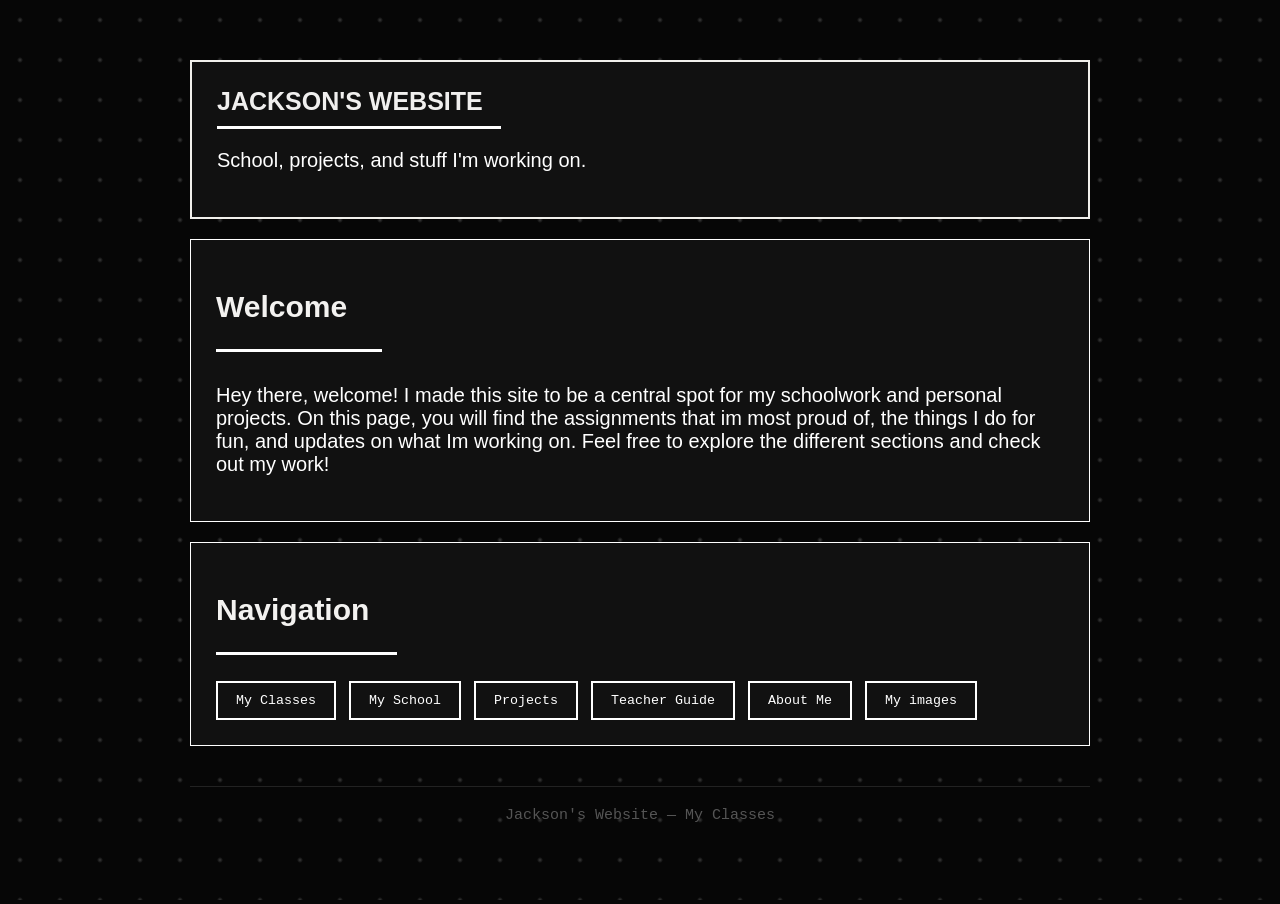
<file: index.html>
<!DOCTYPE html>
<html>
    <head>
        <title>Main Webpage | Jackson's Website</title>
        <meta charset="UTF-8">
        <meta name="keywords" content="HTML, CSS, index">
        <meta name="author" content="Jackson">
        <meta http-equiv="refresh" content="10">
        <link rel="icon" type="image/x-icon" href="/Images/book.png">
        <link rel="stylesheet" href="Main.css">
        <meta name="viewport" content="width=device-width, initial-scale=1.0">
        <style>
            body {
                margin: 0;
                background: #080808;
                color: white;
                font-family: "Courier New", monospace;
                font-size: 18px;
            }

            .main {
                width: 900px;
                margin: 60px auto;
            }

            .head, .top, .links {
                background: #111;
                border: 1px solid #ffffff;
                padding: 25px;
                margin-bottom: 20px;
                font-family: 'Gill Sans', 'Gill Sans MT', Calibri, 'Trebuchet MS', sans-serif;
                font-size: 20px;
            }
            

            .head {
                text-align: left;
                border: 2px solid #f1f0ec;
            }

            .head h1 {
                margin: 0;
                color: #f0efee;
                font-size: 25px;
            }
            .top h2, .links h2 {
                color: #f3f2f0;
            }

            .buttons {
                display: flex;
                gap: 13px;
                flex-wrap: wrap;
            }

            a {
                text-decoration: none;
            }

            footer {
                margin-top: 40px;
                padding: 20px;
                border-top: 1px solid #222;
                text-align: center;
                color: #555;
            }

            hr {
                width: 35%;
                left: 15%;
                margin-left: 0px;
                height: 3px;
                border: none;
                background-color: white;
            }

            .Headbar {
                height: 4%;
                width: 96%;
                margin: left;
            }

            .Welbar {
                height: 15px;
                width: 56%;
                margin-top: auto;
                margin: left;
            }

            .Navbar {
                height: 29px;
                width: 61%;
                margin-top: auto;
                margin: left;
            }

            .left :hover {
                border-top-left-radius: 10px;
                border-bottom-left-radius: 10px;
                rotate: -2deg;
                margin-right: 5px;
            }

            .right :hover {
                border-top-right-radius: 10px;
                border-bottom-right-radius: 10px;
                rotate: 2deg;
                margin-left: 5px;
            }
        </style>
    </head>
<body>

        <div class="main">
        
            <div class="orb">
            </div>

            <div class="head">
                <h1>JACKSON'S WEBSITE</h1>
            <div class="Headbar">
                <hr>
            </div>
                <p>School, projects, and stuff I'm working on.</p>
            </div>
            <div class="top">
                <h2>Welcome</h2>
                <div class="Welbar">
                <hr>
                </div>
                <p>Hey there, welcome! I made this site to be a central spot for my schoolwork and personal projects.
                On this page, you will find the assignments that im most proud of, the things I do for fun, and updates
                on what Im working on. Feel free to explore the different sections and check out my work!</p>
            </div>
            <div class="links">
                <h2>Navigation</h2>
                <div class="Navbar">
                <hr>
                </div>
            <div class="buttons">

            <div class="left">
                <a href="School Stuff.html"><button>My Classes</button></a>
            </div>

            <div class="right">
                <a href="pca.html"><button>My School</button></a>
            </div>

            <div class="left">
                <a href="Projects.html"><button>Projects</button></a>
            </div>

            <div class="right">
                <a href="teach.html"><button>Teacher Guide</button></a>
            </div>

            <div class="left">
                <a href="aboutme.html"><button>About Me</button></a>
            </div>

            <div class="right">
                <a href="images.hmtl"><button>My images</button></a>
            </div>
            
            </div>
        </div>
            <footer style="font-size: 15px;">
            Jackson's Website — My Classes
            </footer>
        </div>
    </body>
</html>
</file>
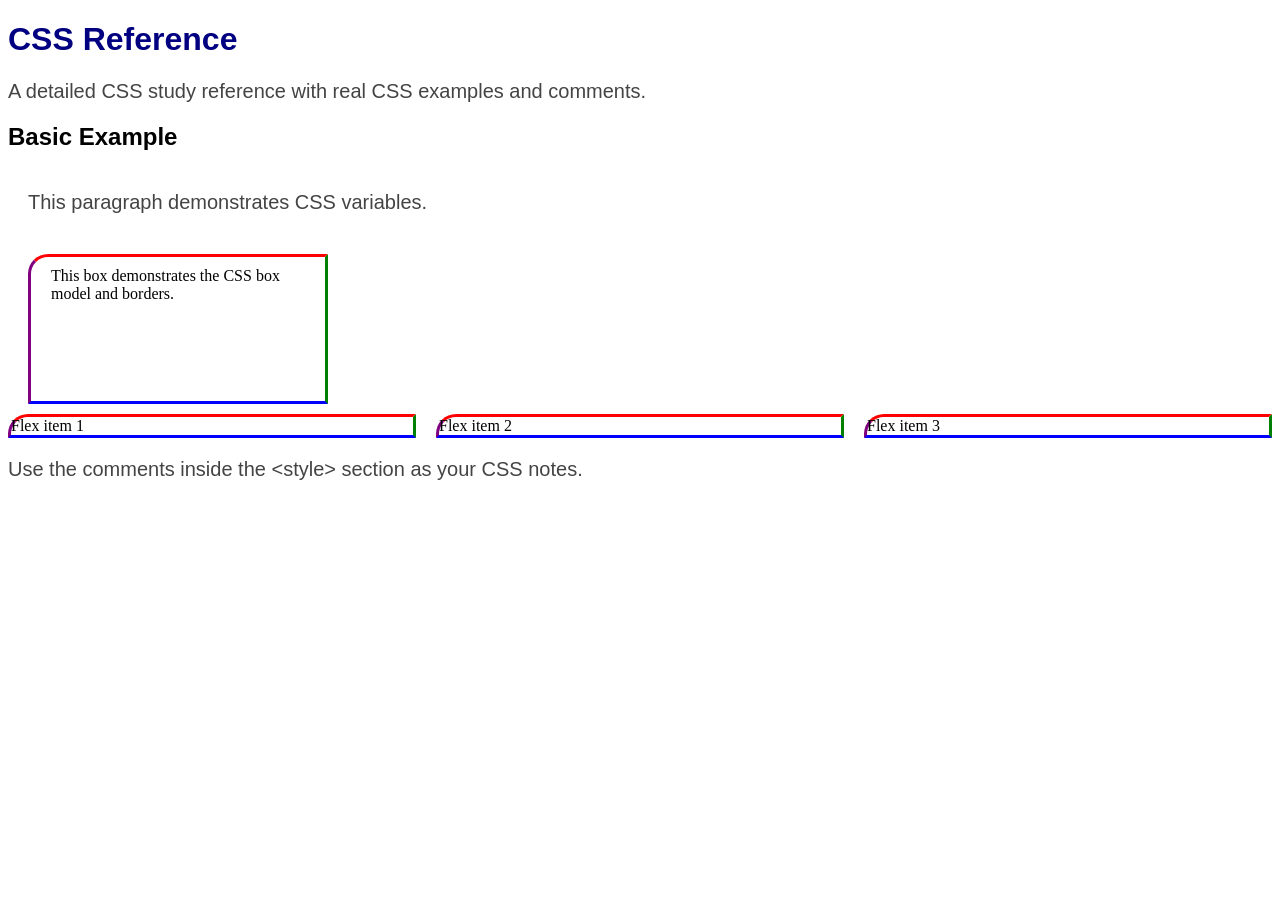
<file: CSS_Tag_Reference.html>
<!DOCTYPE html>
<html lang="en">
<head>
    <!-- ============================================================
         CSS COMPLETE REFERENCE
         This file teaches CSS properties, selectors, values, and rules.
         The examples are written as real CSS inside <style>.
         ============================================================ -->
    <meta charset="UTF-8">
    <meta name="viewport" content="width=device-width, initial-scale=1.0">
    <title>CSS Reference - Detailed Guide</title>

    <style>
        /* ============================================================
           HOW CSS WORKS
           ============================================================

           A CSS rule normally looks like this:

           selector {
               property: value;
           }

           selector  = what HTML element(s) you want to change
           property  = what part of the element you want to change
           value     = how you want that property changed

           Example:
        */

        p {
            color: blue; /* color changes the text color */
            font-size: 20px; /* font-size changes how large the text is */
        }

        /* ============================================================
           SELECTORS
           ============================================================ */

        /* Element selector: selects every element of that type. */
        h1 { color: navy; }

        /* Class selector: selects elements with class="box". */
        .box { padding: 20px; }

        /* ID selector: selects the element with id="main". */
        #main { margin: 10px; }

        /* Universal selector: selects every element. */
        * { box-sizing: border-box; }

        /* Group selector: applies the same styles to several selectors. */
        h1, h2, p { font-family: Arial, sans-serif; }

        /* Descendant selector: selects p elements inside .card. */
        .card p { line-height: 1.5; }

        /* Child selector: selects only direct children. */
        .menu > li { list-style: none; }

        /* Adjacent sibling: selects the first p immediately after h2. */
        h2 + p { margin-top: 0; }

        /* General sibling: selects p elements after h2 at the same level. */
        h2 ~ p { color: #333; }

        /* Attribute selector: selects inputs whose type is text. */
        input[type="text"] { border: 1px solid gray; }

        /* ============================================================
           COLORS
           ============================================================ */

        .colors {
            color: #222222; /* Sets the text color. */
            background-color: white; /* Sets the background color. */
            border-color: black; /* Sets the color of an element's border. */
            outline-color: blue; /* Sets the color of an outline. */
            caret-color: red; /* Changes the blinking text cursor color. */
            accent-color: blue; /* Changes the accent color of supported controls. */
        }

        /* Common color formats:
           color: red;
           color: #ff0000;
           color: rgb(255, 0, 0);
           color: rgba(255, 0, 0, 0.5);
           color: hsl(0, 100%, 50%);
           color: hsla(0, 100%, 50%, 0.5);
        */

        /* ============================================================
           BACKGROUNDS
           ============================================================ */

        .backgrounds {
            background-color: lightblue; /* Solid background color. */
            background-image: url("image.jpg"); /* Uses an image as a background. */
            background-repeat: no-repeat; /* Controls whether the image repeats. */
            background-position: center; /* Controls where the image is positioned. */
            background-size: cover; /* Makes the image cover the element. */
            background-attachment: fixed; /* Controls whether the background scrolls. */
            background-origin: border-box; /* Defines the background positioning area. */
            background-clip: border-box; /* Defines how far the background is painted. */
        }

        /* Gradient examples: */
        .linear-gradient {
            background: linear-gradient(to right, blue, purple);
            /* linear-gradient creates a smooth color transition in a direction. */
        }

        .radial-gradient {
            background: radial-gradient(circle, white, blue);
            /* radial-gradient creates a gradient spreading outward from a point. */
        }

        .conic-gradient {
            background: conic-gradient(red, yellow, green, blue, red);
            /* conic-gradient rotates colors around a center point. */
        }

        /* ============================================================
           TEXT
           ============================================================ */

        .text {
            color: black; /* Text color. */
            text-align: center; /* Horizontal alignment: left, center, right, justify. */
            text-align-last: center; /* Alignment of the last line of text. */
            text-decoration-line: underline; /* Adds underline, overline, or line-through. */
            text-decoration-color: red; /* Changes decoration color. */
            text-decoration-style: wavy; /* solid, double, dotted, dashed, or wavy. */
            text-decoration-thickness: 2px; /* Controls decoration thickness. */
            text-transform: uppercase; /* uppercase, lowercase, capitalize, none. */
            text-indent: 20px; /* Indents the first line. */
            text-shadow: 2px 2px 4px gray; /* Adds a shadow behind text. */
            letter-spacing: 2px; /* Changes space between letters. */
            word-spacing: 5px; /* Changes space between words. */
            line-height: 1.6; /* Controls vertical space between lines. */
            white-space: normal; /* Controls wrapping and whitespace handling. */
            word-break: normal; /* Controls where long words can break. */
            overflow-wrap: break-word; /* Allows long words to wrap when necessary. */
            hyphens: auto; /* Allows browser-controlled hyphenation. */
            direction: ltr; /* Sets text direction: left-to-right or right-to-left. */
            unicode-bidi: normal; /* Controls bidirectional text handling. */
        }

        /* ============================================================
           FONTS
           ============================================================ */

        .fonts {
            font-family: Arial, sans-serif; /* Chooses the typeface. */
            font-size: 24px; /* Changes text size. */
            font-weight: 700; /* Controls thickness: 100 through 900 where supported. */
            font-style: italic; /* normal, italic, or oblique. */
            font-variant: small-caps; /* Changes how characters are displayed. */
            font-stretch: normal; /* Controls width/stretch when the font supports it. */
            font-size-adjust: none; /* Adjusts perceived text size based on font metrics. */
            font-optical-sizing: auto; /* Lets variable fonts adjust optical sizing. */
        }

        /* ============================================================
           BOX MODEL
           ============================================================

           Every normal HTML element can be thought of as:

           +---------------- margin ----------------+
           | +--------------- border --------------+ |
           | | +------------- padding ------------+ | |
           | | |              content              | | |
           | | +-----------------------------------+ | |
           | +---------------------------------------+ |
           +-------------------------------------------+
        */

        .box-model {
            width: 300px; /* Content width by default. */
            height: 150px; /* Content height by default. */
            min-width: 100px; /* Prevents the element from becoming narrower than this. */
            max-width: 800px; /* Prevents it from becoming wider than this. */
            min-height: 50px; /* Minimum height. */
            max-height: 500px; /* Maximum height. */
            padding: 20px; /* Space INSIDE the border around the content. */
            padding-top: 10px; /* Top inner spacing. */
            padding-right: 20px; /* Right inner spacing. */
            padding-bottom: 10px; /* Bottom inner spacing. */
            padding-left: 20px; /* Left inner spacing. */
            margin: 20px; /* Space OUTSIDE the border. */
            margin-top: 10px; /* Top outside spacing. */
            margin-right: 20px; /* Right outside spacing. */
            margin-bottom: 10px; /* Bottom outside spacing. */
            margin-left: 20px; /* Left outside spacing. */
            box-sizing: border-box; /* Makes width/height include padding and border. */
        }

        /* ============================================================
           BORDERS
           ============================================================ */

        .borders {
            border: 2px solid black; /* Shorthand for width, style, and color. */
            border-width: 2px; /* Border thickness. */
            border-style: solid; /* solid, dashed, dotted, double, etc. */
            border-color: black; /* Border color. */
            border-radius: 1px; /* Rounds the corners. */
            border-top: 3px solid red; /* Border only on top. */
            border-right: 3px solid green; /* Border only on right. */
            border-bottom: 3px solid blue; /* Border only on bottom. */
            border-left: 3px solid purple; /* Border only on left. */
            border-top-left-radius: 20px; /* Rounds one specific corner. */
            border-image: none; /* Allows an image to be used as a border. */
        }

        /* ============================================================
           DISPLAY & VISIBILITY
           ============================================================ */

        .display {
            display: block; /* Takes its own line and normally fills available width. */
            visibility: visible; /* visible or hidden; hidden keeps the element's space. */
            opacity: 1; /* 0 is invisible, 1 is fully visible. */
        }

        /* Useful display values include:
           display: none;       Completely removes the element from layout.
           display: block;      Creates a block-level box.
           display: inline;     Keeps content in the same line.
           display: inline-block; Allows width/height while staying inline.
           display: flex;       Creates a flexbox container.
           display: grid;       Creates a grid container.
           display: table;      Gives an element table-like layout behavior.
        */

        /* ============================================================
           FLEXBOX
           ============================================================ */

        .flex-container {
            display: flex; /* Turns this element into a flex container. */
            flex-direction: row; /* Controls the main direction: row or column. */
            flex-wrap: wrap; /* Allows items to move onto another line. */
            flex-flow: row wrap; /* Shorthand for direction + wrap. */
            justify-content: center; /* Aligns items along the main axis. */
            align-items: center; /* Aligns items along the cross axis. */
            align-content: center; /* Aligns multiple rows/columns of flex items. */
            gap: 20px; /* Adds space between flex/grid items. */
            row-gap: 10px; /* Space between rows. */
            column-gap: 20px; /* Space between columns. */
        }

        .flex-item {
            flex: 1 1 200px; /* Shorthand for grow, shrink, and basis. */
            flex-grow: 1; /* Controls how much an item can grow. */
            flex-shrink: 1; /* Controls how much an item can shrink. */
            flex-basis: 200px; /* Starting size before remaining space is distributed. */
            align-self: center; /* Overrides align-items for one item. */
            order: 1; /* Changes visual order of a flex item. */
        }

        /* ============================================================
           CSS GRID
           ============================================================ */

        .grid-container {
            display: grid; /* Turns the element into a grid container. */
            grid-template-columns: repeat(3, 1fr); /* Creates three equal columns. */
            grid-template-rows: auto; /* Controls row sizes. */
            grid-template-areas: "header header header" "main main side";
            grid-column: 1 / 3; /* Places an item across grid columns. */
            grid-row: 1 / 2; /* Places an item across grid rows. */
            grid-area: main; /* Assigns an item to a named grid area. */
            gap: 20px; /* Space between grid cells. */
            grid-auto-flow: row; /* Controls how automatically placed items flow. */
            grid-auto-columns: auto; /* Size of automatically created columns. */
            grid-auto-rows: auto; /* Size of automatically created rows. */
            justify-items: stretch; /* Horizontal alignment of items inside cells. */
            align-items: stretch; /* Vertical alignment of items inside cells. */
            justify-content: center; /* Aligns the whole grid horizontally. */
            align-content: center; /* Aligns the whole grid vertically. */
        }

        /* ============================================================
           POSITIONING
           ============================================================ */

        .positioning {
            position: relative; /* Keeps the element in normal flow and creates a positioning reference. */
            top: 10px; /* Moves a positioned element down. */
            right: 10px; /* Moves it from the right edge. */
            bottom: 10px; /* Moves it from the bottom edge. */
            left: 10px; /* Moves it from the left edge. */
            z-index: 10; /* Controls which positioned elements appear in front. */
        }

        /* Other position values:
           position: static;   Normal positioning; offsets usually do nothing.
           position: relative; Offsets from its normal position.
           position: absolute; Positioned relative to a containing block.
           position: fixed;    Positioned relative to the viewport.
           position: sticky;   Acts relative until a scroll threshold is reached.
        */

        /* ============================================================
           OVERFLOW & SCROLLING
           ============================================================ */

        .overflow {
            overflow: auto; /* Adds scrolling only when content needs it. */
            overflow-x: auto; /* Controls horizontal overflow. */
            overflow-y: auto; /* Controls vertical overflow. */
            text-overflow: ellipsis; /* Can show ... when overflowing text is clipped. */
            resize: both; /* Allows the user to resize the element. */
        }

        /* ============================================================
           SHADOWS & EFFECTS
           ============================================================ */

        .effects {
            box-shadow: 0 5px 20px rgba(0, 0, 0, 0.25); /* Shadow around a box. */
            filter: blur(0); /* Applies visual effects such as blur, brightness, or contrast. */
            mix-blend-mode: normal; /* Controls how an element blends with content underneath. */
            isolation: auto; /* Controls whether an element creates a new stacking context. */
        }

        /* Common filter functions:
           blur(5px)
           brightness(120%)
           contrast(150%)
           grayscale(100%)
           hue-rotate(90deg)
           invert(100%)
           opacity(50%)
           saturate(200%)
           sepia(100%)
        */

        /* ============================================================
           TRANSFORMS
           ============================================================ */

        .transform {
            transform: translateX(10px); /* Moves an element horizontally. */
            transform-origin: center; /* Sets the point transformations happen around. */
        }

        /* Other transform functions:
           translate(x, y)       Moves an element.
           scale(x, y)           Makes an element larger/smaller.
           rotate(angle)         Rotates an element.
           skew(x, y)            Slants an element.
           matrix(...)           Applies a 2D transformation matrix.
           translate3d(...)      Moves an element in 3D space.
           rotateX/Y/Z(...)      Rotates around a 3D axis.
           scale3d(...)           Scales in 3D.
        */

        /* ============================================================
           TRANSITIONS
           ============================================================ */

        .transition {
            background: white;
            transition-property: background, transform; /* Which properties animate. */
            transition-duration: 0.3s; /* How long the animation takes. */
            transition-timing-function: ease; /* Controls the speed curve. */
            transition-delay: 0s; /* Wait time before the transition starts. */
        }

        .transition:hover {
            background: lightblue;
            transform: scale(1.05);
        }

        /* ============================================================
           ANIMATIONS
           ============================================================ */

        .animation {
            animation-name: exampleAnimation; /* Name of the @keyframes animation. */
            animation-duration: 2s; /* How long one animation cycle lasts. */
            animation-timing-function: ease-in-out; /* Speed curve. */
            animation-delay: 0s; /* Delay before starting. */
            animation-iteration-count: infinite; /* Number of times it runs. */
            animation-direction: alternate; /* Controls forward/reverse direction. */
            animation-fill-mode: both; /* Controls styles before/after animation. */
            animation-play-state: running; /* running or paused. */
        }

        @keyframes exampleAnimation {
            /* @keyframes defines the stages of a CSS animation. */
            from { transform: translateX(0); }
            to { transform: translateX(100px); }
        }

        /* ============================================================
           LISTS
           ============================================================ */

        .lists {
            list-style-type: square; /* Changes bullet/number style. */
            list-style-position: inside; /* Places marker inside the list item's box. */
            list-style-image: none; /* Can use an image as the marker. */
        }

        /* ============================================================
           TABLES
           ============================================================ */

        .tables {
            border-collapse: collapse; /* Combines adjacent table borders. */
            border-spacing: 5px; /* Controls space between table cells. */
            caption-side: top; /* Places a table caption at the top or bottom. */
            empty-cells: show; /* Controls display of borders/background on empty cells. */
            table-layout: auto; /* Controls how column widths are calculated. */
        }

        /* ============================================================
           CURSOR & USER INTERACTION
           ============================================================ */

        .interaction {
            cursor: pointer; /* Changes the mouse pointer. */
            user-select: none; /* Controls whether text can be selected. */
            pointer-events: auto; /* Controls whether an element receives pointer events. */
            touch-action: auto; /* Controls browser handling of touch gestures. */
            appearance: auto; /* Controls native appearance of supported controls. */
        }

        /* ============================================================
           OBJECTS & IMAGES
           ============================================================ */

        .media-object {
            object-fit: cover; /* Controls how an image/video fits inside its box. */
            object-position: center; /* Controls the position of the fitted media. */
            image-rendering: auto; /* Controls how images are rendered/scaled. */
            aspect-ratio: 16 / 9; /* Sets a preferred width-to-height ratio. */
        }

        /* ============================================================
           CSS VARIABLES / CUSTOM PROPERTIES
           ============================================================ */

        :root {
            --main-color: #3366ff; /* A custom CSS variable. */
            --space: 20px; /* Variables can store reusable values. */
        }

        .variables {
            color: var(--main-color); /* var() retrieves a custom property. */
            padding: var(--space);
        }

        /* ============================================================
           FUNCTIONS
           ============================================================ */

        .functions {
            width: calc(100% - 40px); /* calc() performs calculations. */
            width: min(90%, 800px); /* min() chooses the smaller value. */
            width: max(300px, 50%); /* max() chooses the larger value. */
            width: clamp(300px, 70vw, 1000px); /* clamp() creates a min/preferred/max range. */
            color: rgb(20 40 60); /* rgb() creates an RGB color. */
            color: hsl(220 80% 50%); /* hsl() creates a color using hue, saturation, lightness. */
        }

        /* ============================================================
           RESPONSIVE DESIGN
           ============================================================ */

        /* @media changes styles when a condition is true, such as screen width. */
        @media (max-width: 700px) {
            body {
                font-size: 16px;
            }
        }

        /* @supports applies styles when a browser supports a feature. */
        @supports (display: grid) {
            .support-test {
                display: grid;
            }
        }

        /* ============================================================
           PSEUDO-CLASSES
           ============================================================ */

        /* :hover applies while the pointer is over an element. */
        a:hover { text-decoration: underline; }

        /* :active applies while an element is being activated/clicked. */
        button:active { transform: scale(0.98); }

        /* :focus applies when an element receives keyboard/input focus. */
        input:focus { outline: 2px solid blue; }

        /* :visited applies to links the user has visited. */
        a:visited { color: purple; }

        /* :first-child selects an element that is the first child of its parent. */
        li:first-child { font-weight: bold; }

        /* :last-child selects an element that is the last child of its parent. */
        li:last-child { margin-bottom: 0; }

        /* :nth-child() selects elements by their position among siblings. */
        li:nth-child(2) { color: red; }

        /* :not() selects elements that do NOT match the selector inside it. */
        p:not(.special) { color: #444; }

        /* :disabled selects disabled form controls. */
        button:disabled { opacity: 0.5; }

        /* :checked selects checked checkboxes/radio buttons. */
        input:checked { accent-color: green; }

        /* :required selects required form controls. */
        input:required { border-color: orange; }

        /* ============================================================
           PSEUDO-ELEMENTS
           ============================================================ */

        /* ::before inserts generated content before an element's content. */
        .pseudo::before {
            content: "★ ";
        }

        /* ::after inserts generated content after an element's content. */
        .pseudo::after {
            content: " ✓";
        }

        /* ::first-letter styles the first letter. */
        .drop-cap::first-letter { font-size: 2em; }

        /* ::first-line styles the first line of text. */
        .first-line::first-line { font-weight: bold; }

        /* ::selection styles text selected by the user. */
        ::selection { background: yellow; }

        /* ============================================================
           LESS COMMON / ADVANCED PROPERTIES
           ============================================================ */

        .advanced {
            all: unset; /* Resets or sets all properties at once. */
            contain: none; /* Controls how much an element's layout/paint can affect other content. */
            content-visibility: auto; /* Allows browsers to skip rendering off-screen content. */
            object-fit: contain; /* Fits replaced content inside its box while preserving ratio. */
            scroll-behavior: smooth; /* Makes scrolling animated instead of instant. */
            scroll-margin: 20px; /* Adds scroll offset around an element. */
            scroll-padding: 20px; /* Adds scroll padding to a scroll container. */
            overscroll-behavior: contain; /* Controls scroll chaining at boundaries. */
            writing-mode: horizontal-tb; /* Controls the direction text lines are laid out. */
            tab-size: 4; /* Controls the width of tab characters. */
            columns: 2; /* Creates a multi-column text layout. */
            column-gap: 30px; /* Space between text columns. */
            column-rule: 1px solid gray; /* Draws a line between columns. */
            break-inside: avoid; /* Helps prevent content from breaking inside an element. */
        }

        /* ============================================================
           AT-RULES QUICK REFERENCE
           ============================================================

           @charset     Declares the character encoding of a CSS file.
           @import      Loads another CSS stylesheet.
           @media       Applies CSS under conditions such as screen width.
           @supports     Applies CSS if a feature is supported.
           @font-face    Defines a downloadable/custom font.
           @keyframes    Defines animation stages.
           @layer        Creates a cascade layer for controlling priority.
           @container    Applies styles based on a container's size/conditions.
           @page         Controls print-page layout.
        */

        /* Example @font-face. Change the URL to a real font file. */
        /*
        @font-face {
            font-family: "MyFont";
            src: url("myfont.woff2") format("woff2");
            font-weight: 400;
            font-style: normal;
        }
        */

        /* Example cascade layer. */
        @layer example {
            .layer-example { padding: 10px; }
        }

        /* ============================================================
           QUICK REMINDERS
           ============================================================

           px   = pixels; fixed CSS unit.
           %    = percentage relative to another value.
           em   = relative to the current/parent font size depending on property.
           rem  = relative to the root HTML font size.
           vw   = 1% of viewport width.
           vh   = 1% of viewport height.
           vmin = 1% of the smaller viewport dimension.
           vmax = 1% of the larger viewport dimension.
           fr   = fraction of available grid space.
           auto = lets the browser calculate a value.

           IMPORTANT:
           CSS is not made of HTML "tags." CSS uses selectors, properties,
           values, functions, pseudo-classes, pseudo-elements, and at-rules.
        */
    </style>
</head>

<body>
    <!-- ============================================================
         VISIBLE STUDY PAGE
         ============================================================ -->
    <header>
        <h1>CSS Reference</h1>
        <p>A detailed CSS study reference with real CSS examples and comments.</p>
    </header>

    <main>
        <section>
            <h2>Basic Example</h2>
            <p class="variables">This paragraph demonstrates CSS variables.</p>
            <div class="borders box-model">This box demonstrates the CSS box model and borders.</div>
            <div class="flex-container">
                <div class="flex-item borders">Flex item 1</div>
                <div class="flex-item borders">Flex item 2</div>
                <div class="flex-item borders">Flex item 3</div>
            </div>
        </section>
    </main>

    <footer>
        <p>Use the comments inside the &lt;style&gt; section as your CSS notes.</p>
    </footer>
</body>
</html>
</file>
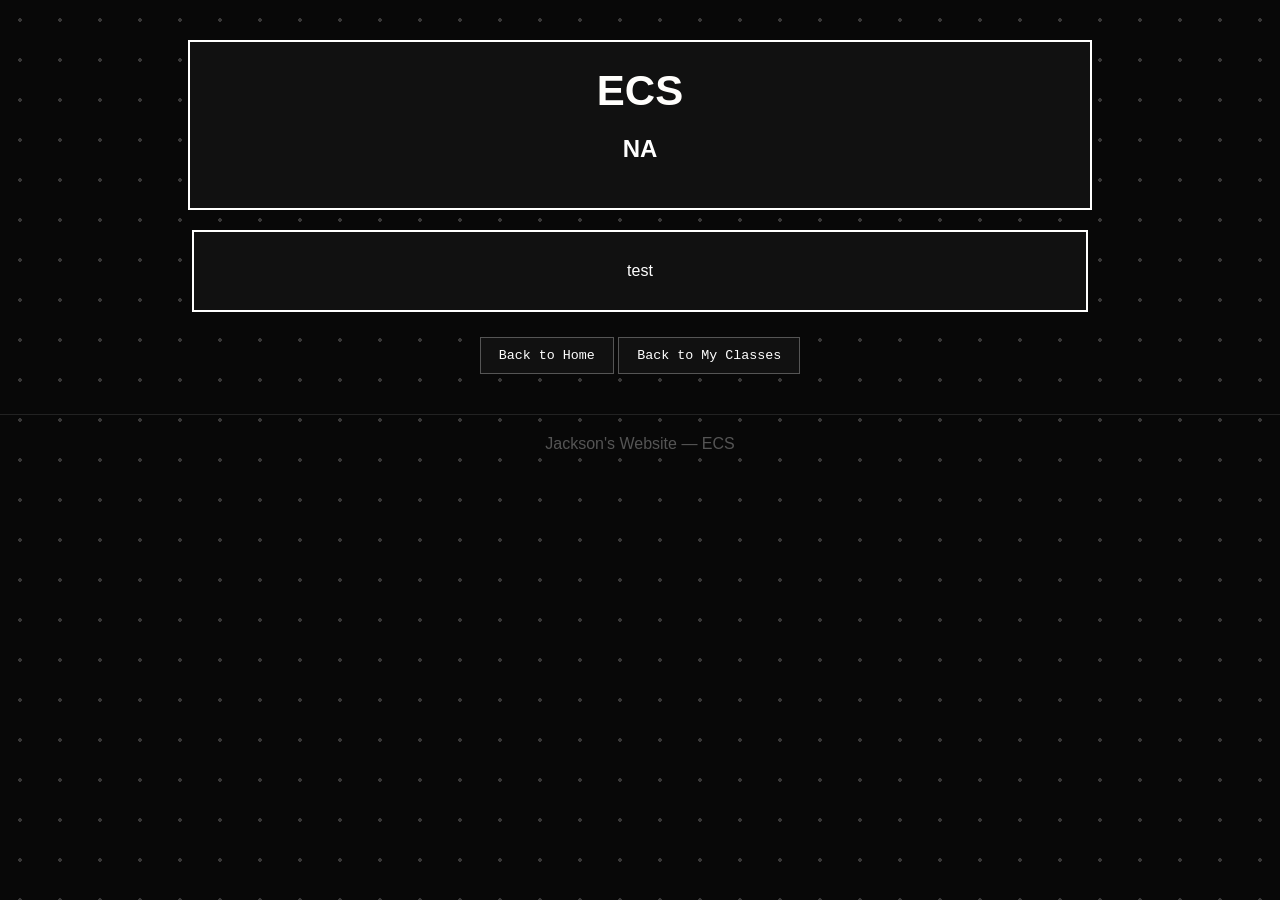
<file: ECS.html>
<!DOCTYPE html>
<html>
<head>
    <title>ECS | Jackson's Website</title>
    <meta charset="UTF-8">
    <meta name="keywords" ">
    <meta name="author" content="Jackson">
    <meta http-equiv="refresh" content="10">
    <link rel="icon" type="image/x-icon" href="">
    <link rel="stylesheet" href="ClassStyle.css">
    <link rel="stylesheet" href="ButtonStyle.css">
</head>
<body>
    <div class="moving-balls"></div>
    <div class="header">
        <h1>ECS</h1>
        <h2>NA</h2>
    </div>
    <p>test</p>
    
    <div class="back">
        <a href="index.html">
            <button>Back to Home</button>
        </a>

        <a href="School Stuff.html">
            <button>Back to My Classes</button>
        </a>
    </div>
    <footer>
        Jackson's Website — ECS
    </footer>
</body>
</html>
</file>
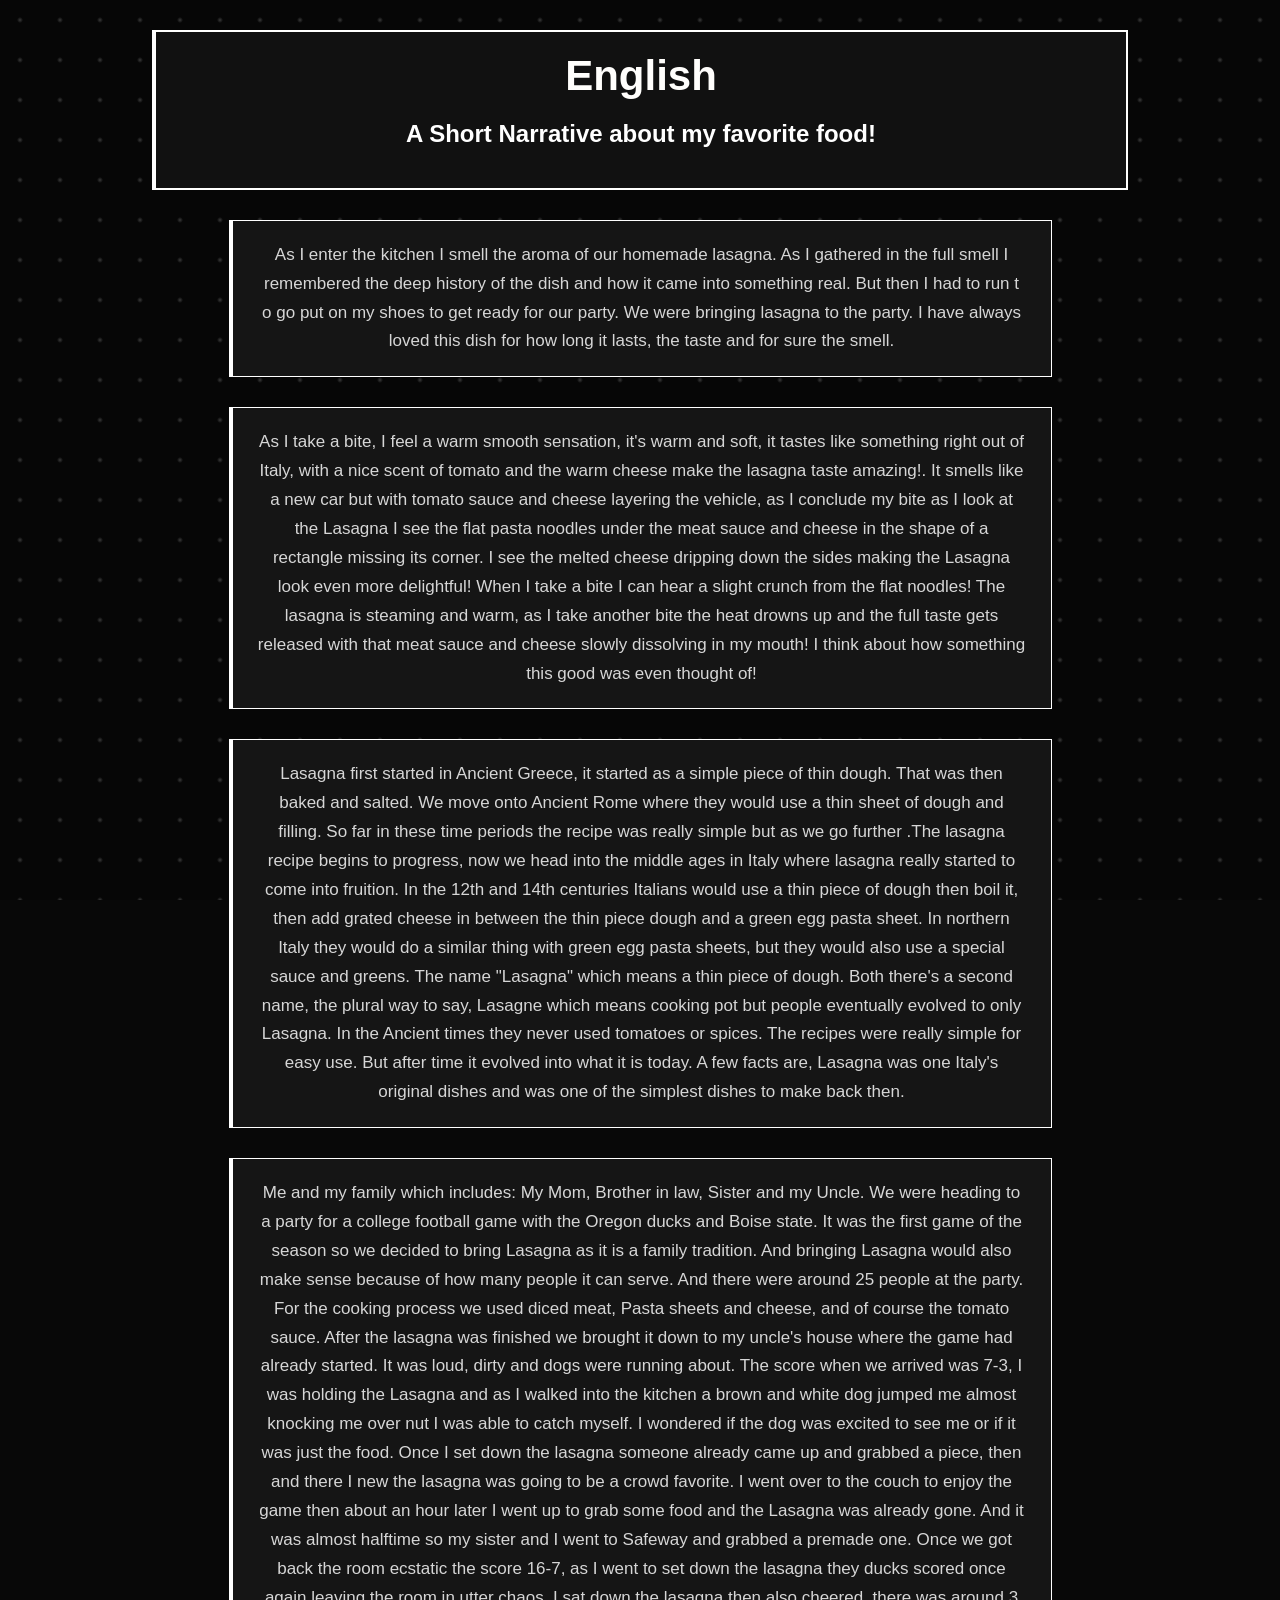
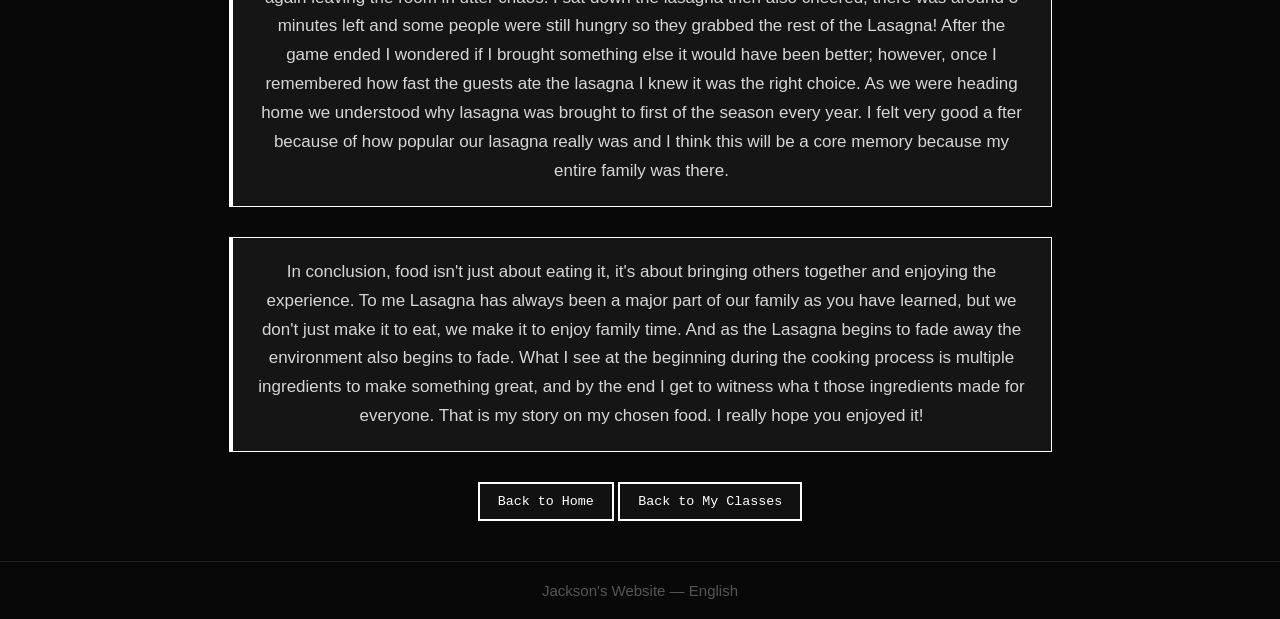
<file: English.html>
<!DOCTYPE html>
<html>
    <head>
        <title>English | Jackson's Website</title>
        <meta charset="UTF-8">
        <meta name="keywords" content="English, Class">
        <meta name="author" content="Jackson">
        <meta http-equiv="refresh" content="10">
        <link rel="icon" type="image/x-icon" href="Images/book.png">
        <link rel="stylesheet" href="Main.css">
        <meta name="viewport" content="width=device-width, initial-scale=1.0">
        <style>
            body {
            margin: 0;
            background: #080808;
            color: white;
            font-family:'Gill Sans', 'Gill Sans MT', Calibri, 'Trebuchet MS', sans-serif
            }

            .header {
                width: 930px;
                margin: 30px auto 15px;
                padding: 20px;
                background: #111;
                border: 2px solid #fffffe;
                text-align: center;
                border-left: 4px solid white;
            }

            .header h1 {
                margin: 0;
                color: #fffefc;
                font-size: 42px;
            }

            p {
                width: 60%;
                margin: 30px auto;
                padding: 20px 25px;
                background-color: #151515;
                border: 1px solid white;
                border-left: 4px solid white;
                color: #d6d6d6;
                text-align: center;
                line-height: 1.7;
                font-size: 17px;
            }
            .back {
                text-align: center;
                margin: 25px;
            }

            a {
                text-decoration: none;
            }

            footer {
                margin-top: 40px;
                padding: 20px;
                border-top: 1px solid #222;
                text-align: center;
                color: #555;
            }

            h3 {width: 61%;
                margin: 25px auto;
                padding: 15px 20px;
                background-color: #151515;
                border: 1px solid white;
                border-left: 4px solid white;
                color: #d6d6d6;
                text-align: center;
                line-height: 1.7;
                font-size: 17px;
            }
        </style>
    </head>
    <body>
        <div class="orb"></div>
        <div class="header">
            <h1>English</h1>
            <h2>A Short Narrative about my favorite food!</h2>
        </div>

        <p>As I enter the kitchen I smell the aroma of our homemade lasagna. As
            I gathered in the full smell I remembered the deep history of the 
            dish and how it came into something real. But then I had to run t
            o go put on my shoes to get ready for our party. We were bringing 
            lasagna to the party. I have always loved this dish for how long it
            lasts, the taste and for sure the smell. 
        </p>
        
        <p>
            As I take a bite, I feel a warm smooth sensation, it's warm and soft,
            it tastes like something right out of Italy, with a nice scent of 
            tomato and the warm cheese make the lasagna taste amazing!. It smells 
            like a new car but with tomato sauce and cheese layering the vehicle,
            as I conclude my bite as I look at the Lasagna I see the flat pasta noodles 
            under the meat sauce and cheese in the shape of a rectangle missing its corner. 
            I see the melted cheese dripping down the sides making the Lasagna look even more
            delightful! When I take a bite I can hear a slight crunch from the flat noodles! 
            The lasagna is steaming and warm, as I take another bite the heat drowns up and the 
            full taste gets released with that meat sauce and cheese slowly dissolving in my mouth! 
            I think about how something this good was even thought of!
        </p>

        <p>
            Lasagna first started in Ancient Greece, it started as a simple piece of thin dough.
            That was then baked and salted. We move onto Ancient Rome where they would use a thin 
            sheet of dough and filling. So far in these time periods the recipe was really simple
            but as we go further .The lasagna recipe begins to progress, now we head into the middle
            ages in Italy where lasagna really started to come into fruition. In the 12th and 14th 
            centuries Italians would use a thin piece of dough then boil it, then add grated cheese 
            in between the thin piece dough and a green egg pasta sheet. In northern Italy they would
            do a similar thing with green egg pasta sheets, but they would also use a special sauce and
            greens. The name "Lasagna" which means a thin piece of dough. Both there's a second name, the
            plural way to say, Lasagne which means cooking pot but people eventually evolved to only Lasagna.
            In the Ancient times they never used tomatoes or spices. The recipes were really simple for easy use.
            But after time it evolved into what it is today. A few facts are, Lasagna was one Italy's original dishes 
            and was one of the simplest dishes to make back then. 
        </p>

        <p>
            Me and my family which includes: My Mom, Brother in law, Sister and my Uncle. We were heading to a party for 
            a college football game with the Oregon ducks and Boise state. It was the first game of the season so we decided
            to bring Lasagna as it is a family tradition. And bringing Lasagna would also make sense because of how many people
            it can serve. And there were around 25 people at the party. For the cooking process we used diced meat, Pasta sheets 
            and cheese, and of course the tomato sauce. After the lasagna was finished we brought it down to my uncle's house where 
            the game had already started. It was loud, dirty and dogs were running about. The score when we arrived was 7-3, I 
            was holding the Lasagna and as I walked into the kitchen a brown and white dog jumped me almost knocking me over nut 
            I was able to catch myself. I wondered if the dog was excited to see me or if it was just the food. Once I set down the 
            lasagna someone already came up and grabbed a piece, then and there I new the lasagna was going to be a crowd favorite. I went 
            over to the couch to enjoy the game then about an hour later I went up to grab some food and the Lasagna was already gone. And 
            it was almost halftime so my sister and I went to Safeway and grabbed a premade one. Once we got back the room ecstatic the score 
            16-7, as I went to set down the lasagna they ducks scored once again leaving the room in utter chaos. I sat down the lasagna then also 
            cheered, there was around 3 minutes left and some people were still hungry so they grabbed the rest of the Lasagna! After the game ended 
            I wondered if I brought something else it would have been better; however, once I remembered how fast the guests ate the lasagna I knew it
            was the right choice. As we were heading home we understood why lasagna was brought to first of the season every year. I felt very good a
            fter because of how popular our lasagna really was and I think this will be a core memory because my entire family was there. 
        </p>

        <p>
            In conclusion, food isn't just about eating it, it's about bringing others together and enjoying the experience. 
            To me Lasagna has always been a major part of our family as you have learned, but we don't just make it to eat, we 
            make it to enjoy family time. And as the Lasagna begins to fade away the environment also begins to fade. What I see at the
            beginning during the cooking process is multiple ingredients to make something great, and by the end I get to witness wha
            t those ingredients made for everyone. That is my story on my chosen food. I really hope you enjoyed it! 
        </p>
    
        <div class="back">
            <a href="index.html">
                <button>Back to Home</button>
            </a>

            <a href="School Stuff.html">
                <button>Back to My Classes</button>
            </a>
        </div>
        <footer style="font-size: 15px;">
            Jackson's Website — English
        </footer>
    </body>
</html>
</file>
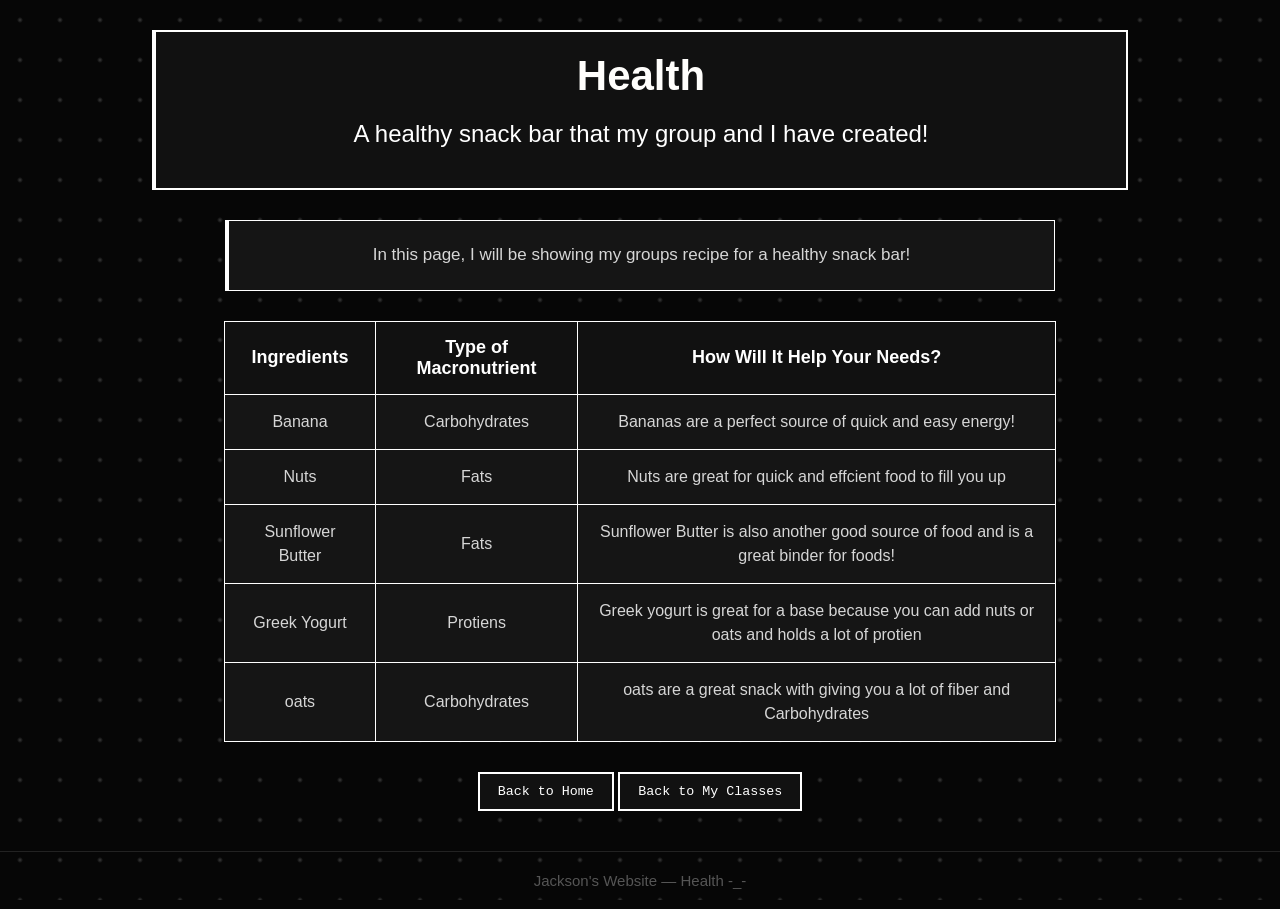
<file: health.html>
<!DOCTYPE html>
<html>
    <head>
        <title>Health | Jackson's Website</title>
        <meta charset="UTF-8">
        <meta name="keywords" content="health, class">
        <meta name="author" content="Jackson">
        <meta http-equiv="refresh" content="10">
        <link rel="icon" type="image/x-icon" href="Images/book.png">
        <link rel="stylesheet" href="Main.css">
        <meta name="viewport" content="width=device-width, initial-scale=1.0">

        <style>
            body {
                margin: 0;
                background: #080808;
                color: white;
                font-family: 'Gill Sans', 'Gill Sans MT', Calibri, 'Trebuchet MS', sans-serif;
            }

            .header {
                width: 930px;
                margin: 30px auto 15px;
                padding: 20px;
                background: #111;
                border: 2px solid #fffffe;
                text-align: center;
                border-left: 4px solid white;
            }

            p {
                width: 60.5%;
                margin: 30px auto;
                padding: 20px 25px;
                background-color: #151515;
                border: 1px solid white;
                border-left: 4px solid white;
                color: #d6d6d6;
                text-align: center;
                line-height: 1.7;
                font-size: 17px;
            }

            .header h1 {
                margin: 0;
                color: #fffefc;
                font-size: 42px;
            }

            .header h2 {
                font-weight: normal;
            }

            .health-table {
                width: 65%;
                margin: 30px auto;
                border-collapse: collapse;
                background-color: #151515;
            }

            .health-table th,
            .health-table td {
                border: 1px solid white;
                padding: 15px 20px;
                text-align: center;
            }

            .health-table th {
                background-color: #111;
                color: white;
                font-size: 18px;
            }

            .health-table td {
                color: #d6d6d6;
                font-size: 16px;
                line-height: 1.5;
            }

            .back {
                text-align: center;
                margin: 25px;
            }

            a {
                text-decoration: none;
            }

            footer {
                margin-top: 40px;
                padding: 20px;
                border-top: 1px solid #222;
                text-align: center;
                color: #555;
            }
        </style>
    </head>
    <body>

        <div class="orb"></div>

        <div class="header">
            <h1>Health</h1>
            <h2>A healthy snack bar that my group and I have created!</h2>
        </div>

        <p>
            In this page, I will be showing my groups recipe for a healthy snack bar!
        </p>

        <table class="health-table">
            <tr>
                <th>Ingredients</th>
                <th>Type of Macronutrient</th>
                <th>How Will It Help Your Needs?</th>
            </tr>

            <tr>
                <td>Banana</td>
                <td>Carbohydrates</td>
                <td>Bananas are a perfect source of quick and easy energy!</td>
            </tr>

            <tr>
                <td>Nuts</td>
                <td>Fats</td>
                <td>Nuts are great for quick and effcient food to fill you up</td>
            </tr>

            <tr>
                <td>Sunflower Butter</td>
                <td>Fats</td>
                <td>Sunflower Butter is also another good source of food and is a great binder for foods!</td>
            </tr>

            <tr>
                <td>Greek Yogurt</td>
                <td>Protiens</td>
                <td>Greek yogurt is great for a base because you can add nuts or oats and holds a lot of protien</td>
            </tr>

             <tr>
                <td>oats</td>
                <td>Carbohydrates</td>
                <td>oats are a great snack with giving you a lot of fiber and Carbohydrates </td>
            </tr>
        </table>
        <div class="back">
            <a href="index.html">
                <button>Back to Home</button>
            </a>

            <a href="School Stuff.html">
                <button>Back to My Classes</button>
            </a>
        </div>

        <footer style="font-size: 15px;">
            Jackson's Website — Health -_-
        </footer>
    </body>
</html>
</file>
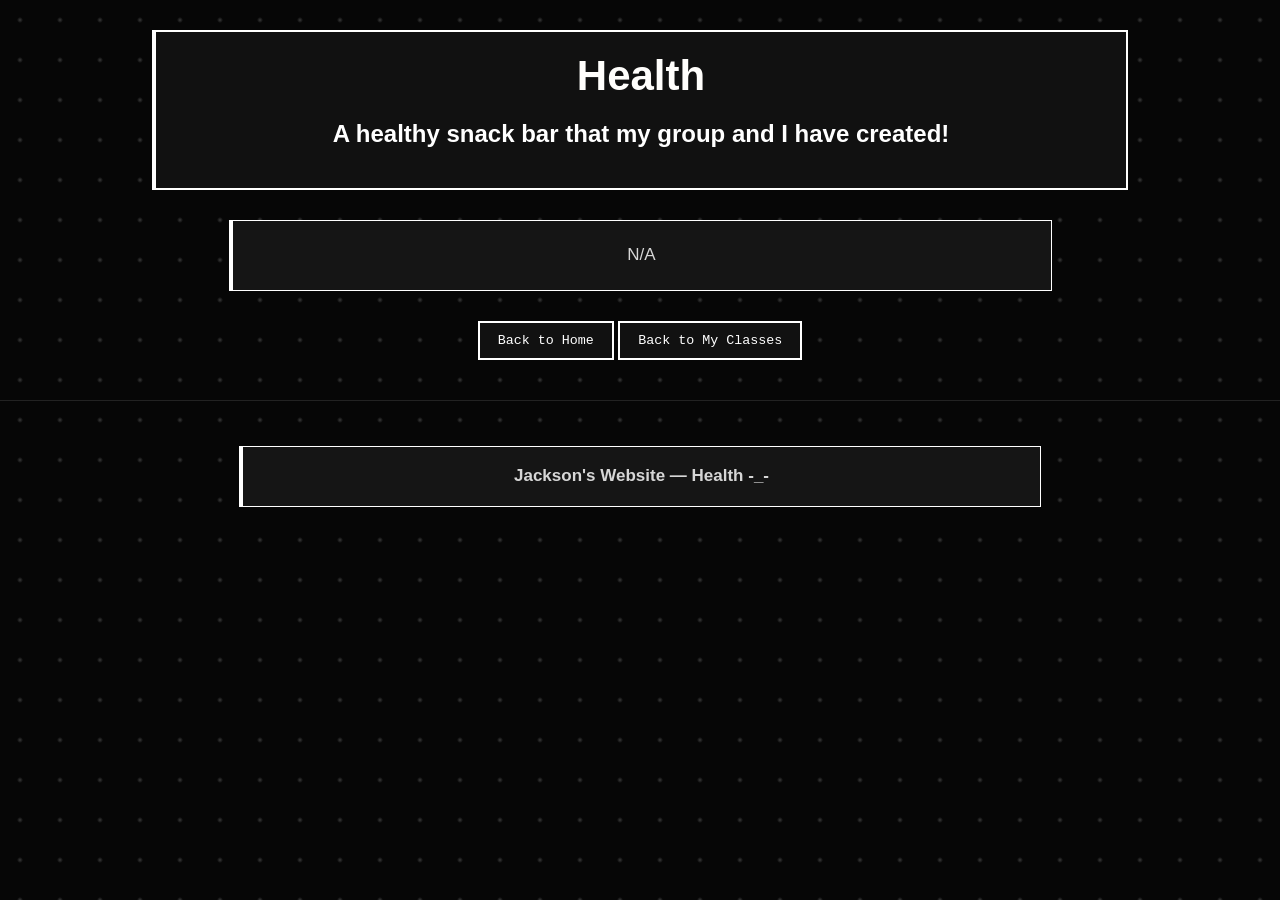
<file: health2.html>
<!DOCTYPE html>
<html>
    <head>
        <title>Health | Jackson's Website</title>
        <meta charset="UTF-8">
        <meta name="keywords" content="secret, class">
        <meta name="author" content="Jackson">
        <meta http-equiv="refresh" content="10">
        <link rel="icon" type="image/x-icon" href="Images/book.png">
        <link rel="stylesheet" href="Main.css">
        <meta name="viewport" content="width=device-width, initial-scale=1.0">
        <style>
            body {
                margin: 0;
                background: #080808;
                color: white;
                font-family:'Gill Sans', 'Gill Sans MT', Calibri, 'Trebuchet MS', sans-serif
            }

            .header {
                width: 930px;
                margin: 30px auto 15px;
                padding: 20px;
                background: #111;
                border: 2px solid #fffffe;
                text-align: center;
                border-left: 4px solid white;
            }

            .header h1 {
                margin: 0;
                color: #fffefc;
                font-size: 42px;
            }

            p {
                width: 60%;
                margin: 30px auto;
                padding: 20px 25px;
                background-color: #151515;
                border: 1px solid white;
                border-left: 4px solid white;
                color: #d6d6d6;
                text-align: center;
                line-height: 1.7;
                font-size: 17px;
            }
            .back {
                text-align: center;
                margin: 25px;
            }

            a {
                text-decoration: none;
            }

            footer {
                margin-top: 40px;
                padding: 20px;
                border-top: 1px solid #222;
                text-align: center;
                color: #555;
            }

            h3 {width: 61%;
                margin: 25px auto;
                padding: 15px 20px;
                background-color: #151515;
                border: 1px solid white;
                border-left: 4px solid white;
                color: #d6d6d6;
                text-align: center;
                line-height: 1.7;
                font-size: 17px;
            }
        </style>
    </head>
    <body>
        <div class="orb"></div>
        <div class="header">
            <h1>Health</h1>
            <h2>A healthy snack bar that my group and I have created!</h2>
        </div>

        <p>
            N/A   
        </p>

        <div class="back">
            
            <a href="index.html">
                <button>Back to Home</button>
            </a>

            <a href="School Stuff.html">
                <button>Back to My Classes</button>
            </a>

        </div>

        <footer style="font-size: 15px;">
            <a href="vault.html" alt="secret">
             <h3>Jackson's Website — Health -_-</h3></a>
        </footer>
    </body>
</html>
</file>
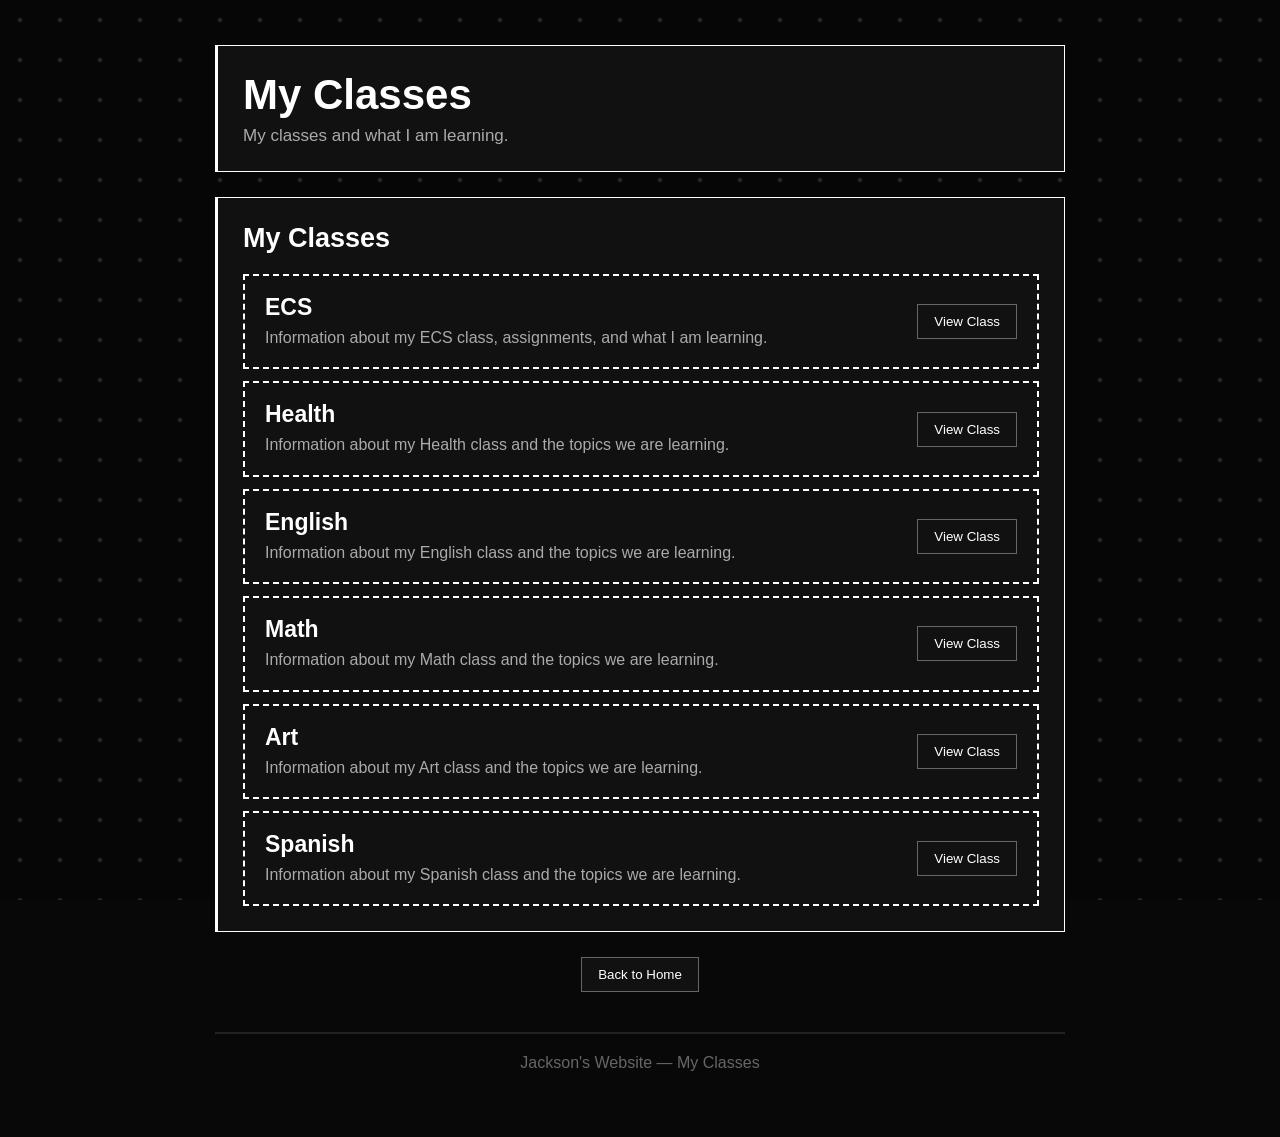
<file: School Stuff.html>
<!DOCTYPE html>
<html>
    <head>
        <title>School Information | Jackson's Website</title>
        <meta charset="UTF-8">
        <meta name="keywords" content="school">
        <meta name="author" content="Jackson">
        <meta http-equiv="refresh" content="10">
        <link rel="icon" type="image/x-icon" href="Images/book.png">
        <link rel="stylesheet" href="Main.css">
        <meta name="viewport" content="width=device-width, initial-scale=1.0">

        <style>
            body {
                margin: 0;
                background: #080808;
                color: white;
                font-family: 'Gill Sans', Calibri, sans-serif;
            }

            .page {
                width: 850px;
                margin: 45px auto;
            }

            header {
                padding: 25px;
                background: #111;
                border: 1px solid white;
                border-left: 3px solid white;
            }

            header h1 {
                margin: 0;
                font-size: 42px;
            }

            header p {
                margin: 7px 0 0;
                color: #aaa;
                font-size: 17px;
            }

            .class-box {
                margin-top: 25px;
                padding: 25px;
                background: #111;
                border: 1px solid white;
                border-left: 3px solid white;
            }

            .class-box h2 {
                margin: 0 0 20px;
                font-size: 27px;
            }

            .classes {
                display: flex;
                flex-direction: column;
                gap: 12px;
            }

            .class {
                display: flex;
                align-items: center;
                justify-content: space-between;
                padding: 18px 20px;
                background: #111;
                border: 2px dashed white;
                transition: 0.2s;
            }

            .class-info {
                max-width: 620px;
            }

            .class h3 {
                margin: 0 0 6px;
                font-size: 23px;
            }

            .class p {
                margin: 0;
                color: #aaa;
                line-height: 1.4;
            }

            .class a {
                margin-left: 20px;
            }

            button {
                padding: 9px 16px;
                background: #111;
                color: white;
                border: 1px solid #666;
                font-family: inherit;
                cursor: pointer;
                white-space: nowrap;
            }

            button:hover {
                background: white;
                color: black;
            }

            .back {
                margin-top: 25px;
                text-align: center;
            }

            footer {
                margin-top: 40px;
                padding: 20px;
                text-align: center;
                color: #666;
                border-top: 2px solid #222;
            }
        </style>
    </head>

    <body>

        <div class="orb"></div>

        <div class="page">

            <header>
                <h1>My Classes</h1>
                <p>My classes and what I am learning.</p>
            </header>

            <div class="class-box">

                <h2>My Classes</h2>

                <div class="classes">

                    <div class="class">
                        <div class="class-info">
                            <h3>ECS</h3>
                            <p>
                                Information about my ECS class, assignments,
                                and what I am learning.
                            </p>
                        </div>
                        <a href="ECS.html"><button>View Class</button></a>
                    </div>

                    <div class="class">
                        <div class="class-info">
                            <h3>Health</h3>
                            <p>
                                Information about my Health class
                                and the topics we are learning.
                            </p>
                        </div>
                        <a href="health.html"><button>View Class</button></a>
                    </div>

                    <div class="class">
                        <div class="class-info">
                            <h3>English</h3>
                            <p>
                                Information about my English class
                                and the topics we are learning.
                            </p>
                        </div>
                        <a href="English.html"><button>View Class</button></a>
                    </div>

                    <div class="class">
                        <div class="class-info">
                            <h3>Math</h3>
                            <p>
                                Information about my Math class
                                and the topics we are learning.
                            </p>
                        </div>
                        <a href="Math.html"><button>View Class</button></a>
                    </div>

                    <div class="class">
                        <div class="class-info">
                            <h3>Art</h3>
                            <p>
                                Information about my Art class
                                and the topics we are learning.
                            </p>
                        </div>
                        <a href="art.html"><button>View Class</button></a>
                    </div>

                    <div class="class">
                        <div class="class-info">
                            <h3>Spanish</h3>
                            <p>
                                Information about my Spanish class
                                and the topics we are learning.
                            </p>
                        </div>
                        <a href="Spanish.html"><button>View Class</button></a>
                    </div>

                </div>
            </div>

            <div class="back">
                <a href="index.html"><button>Back to Home</button></a>
            </div>

            <footer>
                Jackson's Website — My Classes
            </footer>

        </div>

    </body>
</html>
</file>
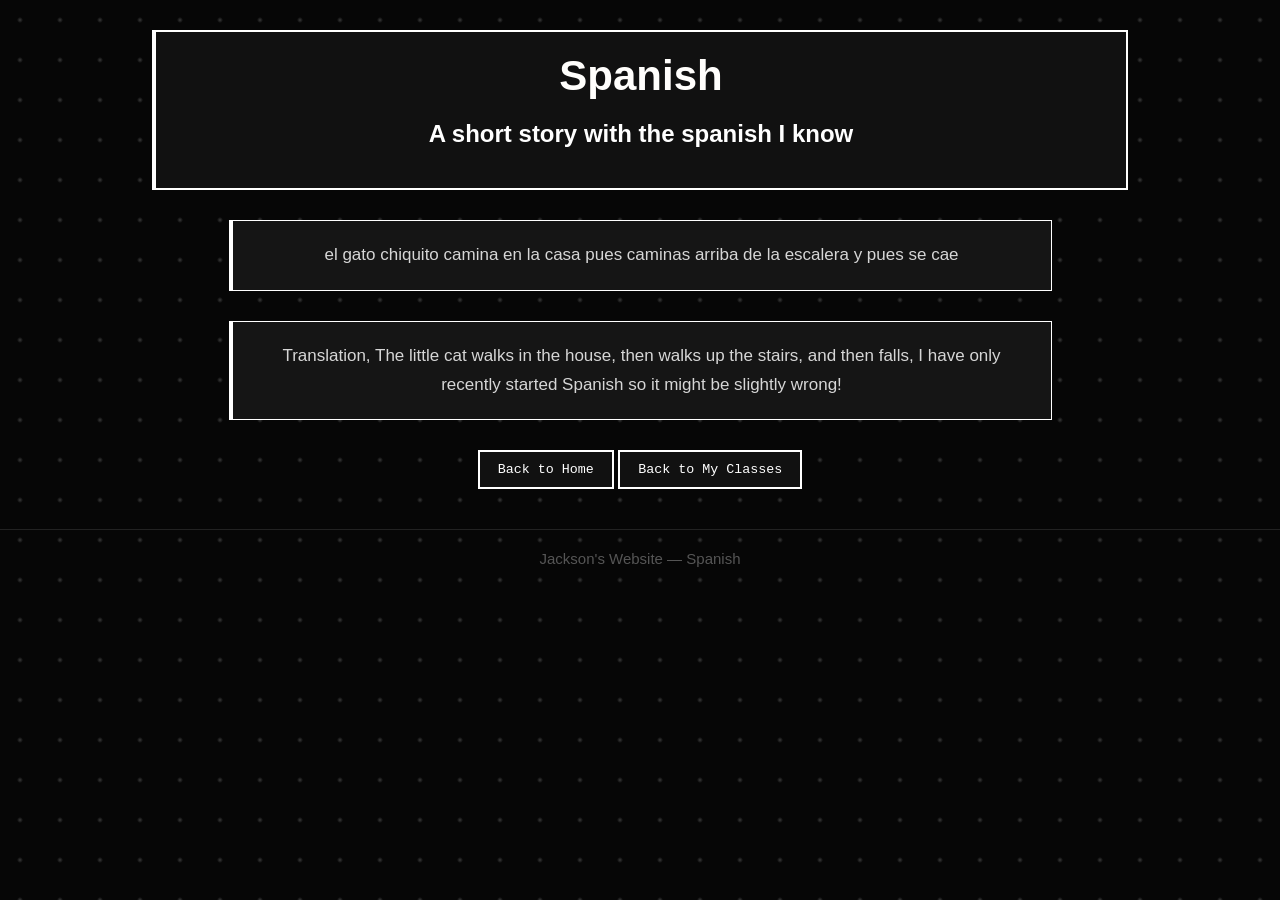
<file: Spanish.html>
<!DOCTYPE html>
<html>
    <head>
        <title>Spanish | Jackson's Website</title>
        <meta charset="UTF-8">
        <meta name="keywords" content="Spanish, class">
        <meta name="author" content="Jackson">
        <meta http-equiv="refresh" content="10">
        <link rel="icon" type="image/x-icon" href="Images/book.png">
        <link rel="stylesheet" href="Main.css">
        <meta name="viewport" content="width=device-width, initial-scale=1.0">
        <style>
            body {
                margin: 0;
                background: #080808;
                color: white;
                font-family:'Gill Sans', 'Gill Sans MT', Calibri, 'Trebuchet MS', sans-serif
            }

            .header {
                width: 930px;
                margin: 30px auto 15px;
                padding: 20px;
                background: #111;
                border: 2px solid #fffffe;
                text-align: center;
                border-left: 4px solid white;
            }

            .header h1 {
                margin: 0;
                color: #fffefc;
                font-size: 42px;
            }

            p {
                width: 60%;
                margin: 30px auto;
                padding: 20px 25px;
                background-color: #151515;
                border: 1px solid white;
                border-left: 4px solid white;
                color: #d6d6d6;
                text-align: center;
                line-height: 1.7;
                font-size: 17px;
            }
            .back {
                text-align: center;
                margin: 25px;
            }

            a {
                text-decoration: none;
            }

            footer {
                margin-top: 40px;
                padding: 20px;
                border-top: 1px solid #222;
                text-align: center;
                color: #555;
            }

            h3 {width: 61%;
                margin: 25px auto;
                padding: 15px 20px;
                background-color: #151515;
                border: 1px solid white;
                border-left: 4px solid white;
                color: #d6d6d6;
                text-align: center;
                line-height: 1.7;
                font-size: 17px;
            }
        </style>
    </head>
    <body>
        <div class="orb"></div>
        <div class="header">
            <h1>Spanish</h1>
            <h2>A short story with the spanish I know</h2>
        </div>
        <p>el gato chiquito camina en la casa pues caminas arriba de la escalera y pues se cae </p>
        <p>Translation, The little cat walks in the house, then walks up the stairs, and then falls, I have only recently started Spanish so it might be slightly wrong!</p>
        <div class="back">
            <a href="index.html">
                <button>Back to Home</button>
            </a>

            <a href="School Stuff.html">
                <button>Back to My Classes</button>
            </a>
        </div>
        <footer style="font-size: 15px;">
            Jackson's Website — Spanish
        </footer>
    </body>
</html>
</file>
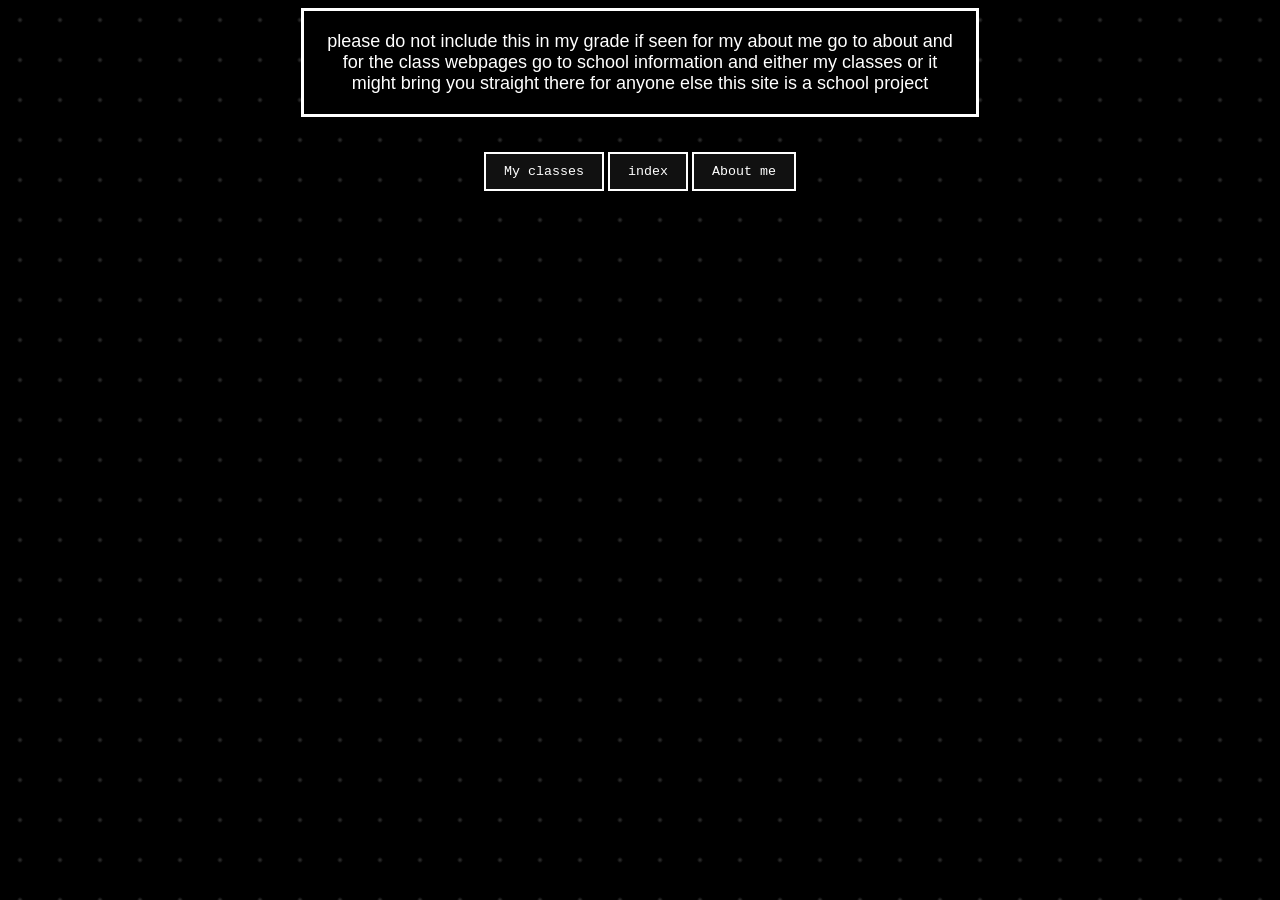
<file: teach.html>
<!DOCTYPE html>
<html>
    <head>
        <title>Ignoire | Jackson's Website</title>
        <meta charset="UTF-8">
        <meta name="keywords" content="teach, class">
        <meta name="author" content="Jackson">
        <meta http-equiv="refresh" content="10">
        <link rel="icon" type="image/x-icon" href="Images/book.png">
        <link rel="stylesheet" href="Main.css">
        <meta name="viewport" content="width=device-width, initial-scale=1.0">
    <style>
            body{
                background-color: black;
            }
            p{
                font-size: 30px;
                font-family: 'Gill Sans', 'Gill Sans MT', Calibri, 'Trebuchet MS', sans-serif;
                border-style: solid;
                background-color: black;
                color: white;
                border-width: 3px;
                text-align: center;
                margin: auto;
                width: 50%;
                padding: 20px;
            }

            .button{
                margin: auto;
                text-align: center;
                padding:35px;
            }
        </style>
    </head>
    <body>
         <div class="orb"></div>
            <p style="font-size: 18px;">please do not include this in my grade if seen for my about me go to about and for the class
            webpages go to school information and either my classes or it might bring you straight there
            for anyone else this site is a school project
            </p>
        <container>
        <div class="button">
            <a href="School Stuff.html"><button>My classes</button></a>
            <a href="index.html"><button>index</button></a>
            <a href="aboutme.html"><button>About me</button></a>
        </div>
        </container>
    </body>
</html>
</file>
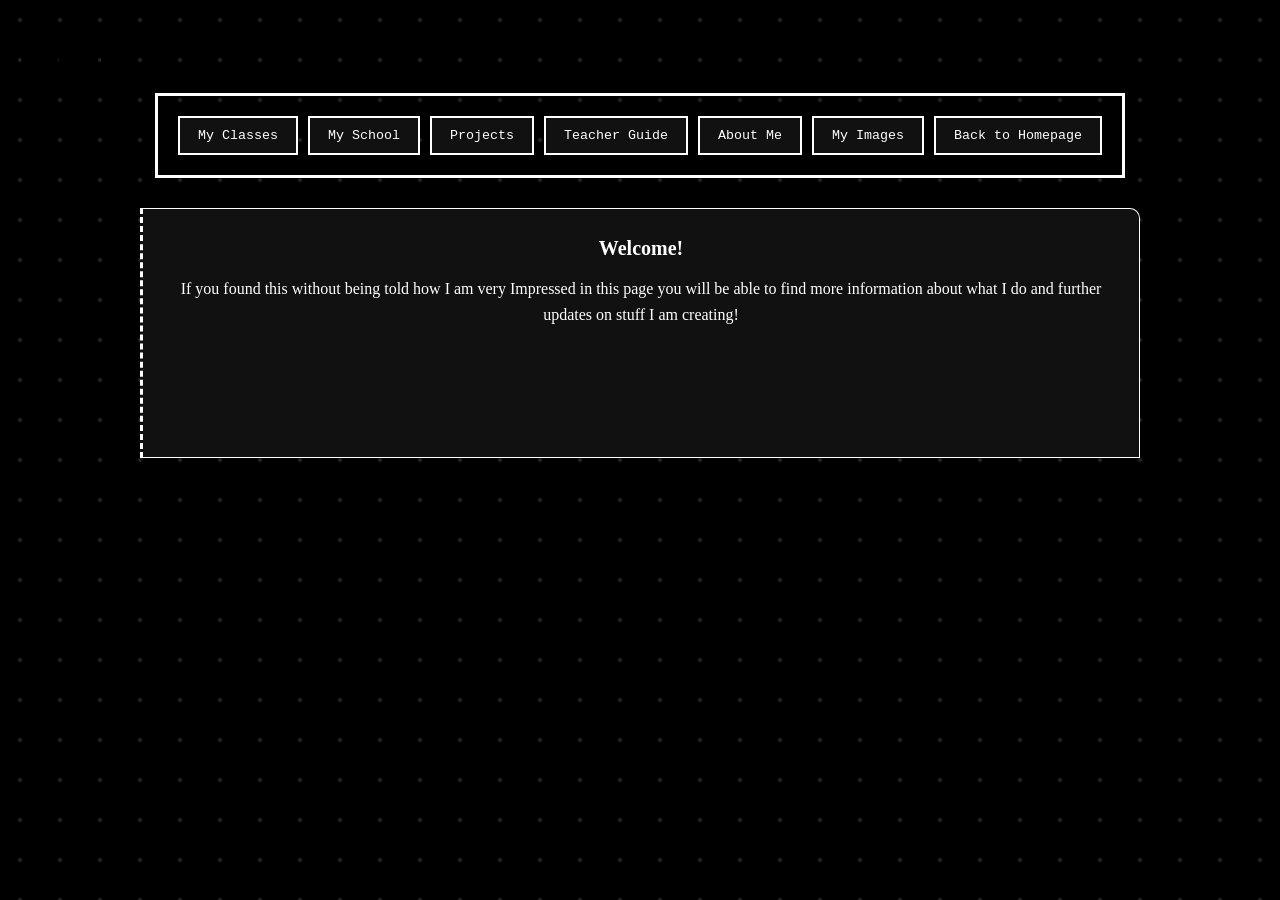
<file: vault.html>
```html
<!DOCTYPE html>
<html>
    <head>
        <title>Vault | Jackson's Website</title>
        <meta charset="UTF-8">
        <meta name="keywords" content="Vault, secret">
        <meta name="author" content="Jackson">
        <meta http-equiv="refresh" content="10">
        <link rel="icon" type="image/x-icon" href="Images/book.png">
        <link rel="stylesheet" href="Main.css">
        <meta name="viewport" content="width=device-width, initial-scale=1.0">
        <style>
            body {
                background-color: black;
            }

            .buttons {
                border: 3px solid white;
                padding: 20px;
                margin: 20px auto;
                width: fit-content;
                display: flex;
                gap: 10px;
                flex-wrap: wrap;
                justify-content: center;
            }

            .Main {
                border: 1px solid white;
                border-left: 3px dashed white;
                padding: 15px;
                margin: 30px auto;
                width: 80%;
                max-width: 1000px;
                min-height: 250px;
                color: white;
                background-color: #111;
                box-sizing: border-box;
                border-top-right-radius: 10px;
            }

            .Main :hover {
                transform: scale(1.1);
            }

            .Main h1 {
                text-align: center;
            }

            .Main h2 {
                margin-top: 25px;
                text-align: center;
            }

            .Main p {
                line-height: 1.6;
                text-align: center;
            }
        </style>
    </head>
    <body>

        <div class="orb"></div>

        <h2 class="quick">Quick Links</h2>

        <div class="buttons">

            <a href="School Stuff.html"><button>My Classes</button></a>

            <a href="pca.html"><button>My School</button></a>

            <a href="Projects.html"><button>Projects</button></a>

            <a href="teach.html"><button>Teacher Guide</button></a>

            <a href="aboutme.html"><button>About Me</button></a>

            <a href="images.hmtl"><button>My Images</button></a>

            <a href="index.html"><button>Back to Homepage</button></a>

        </div>

        <div class="Main">

            <h1 style="font-size: 20;">Welcome!</h1>

            <p>
                If you found this without being told how I am very Impressed in this page you will be
                 able to find more information about what I do and further updates on stuff I am creating!
            </p>

        </div>
    </body>
</html>
</file>
<file: Main.css>
a {
    text-decoration: none;
    color: inherit;
}

button {
    background: #111;
    color:#ffffff;
    border: 1px solid #555;
    padding: 10px 18px;
    font-family: "Courier New", monospace;
    cursor: pointer;
    transition: 0.5s;
    border-width: 2.3px;
    border-color: white;
}

button:hover {
    color: rgb(0, 0, 0); 
    background: rgb(249, 250, 250);
    transform: scale(0.98);
    box-shadow: 0 0 8px white;
    border-width: 3px;
    border-color: rgb(250, 250, 250);
    padding: 10px 18px;
    transform: translateY(-6px);
}

.orb {
    animation: OrbMove 20s linear infinite;
    position: fixed;
    z-index: -1;
    opacity: .2;
    background-image: radial-gradient(white,black 3px);
    background-size: 40px 40px;
    inset: 0;
}

@keyframes OrbMove {
     to {
            background-position: 450px 450px;
        }
}
</file>
<file: ClassStyle.css>
body {
    margin: 0;
    background: #080808;
    color: white;
    font-family:'Gill Sans', 'Gill Sans MT', Calibri, 'Trebuchet MS', sans-serif
}

.moving-balls {
    position: fixed;
    inset: 0;
    background-image: radial-gradient(#fdf8f8 2px, transparent 2px);
    background-size: 40px 40px;
    animation: moveBalls 20s linear infinite;
    opacity: .2;
    z-index: -1;
}

@keyframes moveBalls {
    to {
        background-position: 400px 400px;
    }
}

.header {
    width: 850px;
    margin: 40px auto 20px;
    padding: 25px;
    background: #111;
    border: 2px solid #fffffe;
    text-align: center;
}

.header h1 {
    margin: 0;
    color: #fffefc;
    font-size: 42px;
}

p {
    border-style: solid;
    text-align: center;
    margin: auto;
    border-color: #fffffe;
    width: 65%;
    background-color: #111;
    border-width: 2px;
    padding: 30px;

}

.back {
    text-align: center;
    margin: 25px;
}

a {
    text-decoration: none;
}

footer {
    margin-top: 40px;
    padding: 20px;
    border-top: 1px solid #222;
    text-align: center;
    color: #555;
}
</file>
<file: ButtonStyle.css>
a {
    text-decoration: none;
    color: inherit;
}

button {
    background: #111;
    color:    #ffffff;
    border: 1px solid #555;
    padding: 10px 18px;
    font-family: "Courier New", monospace;
    cursor: pointer;
    transition: 0.15s;
}

button:hover {
    transform: scale(0.9);
}
</file>
